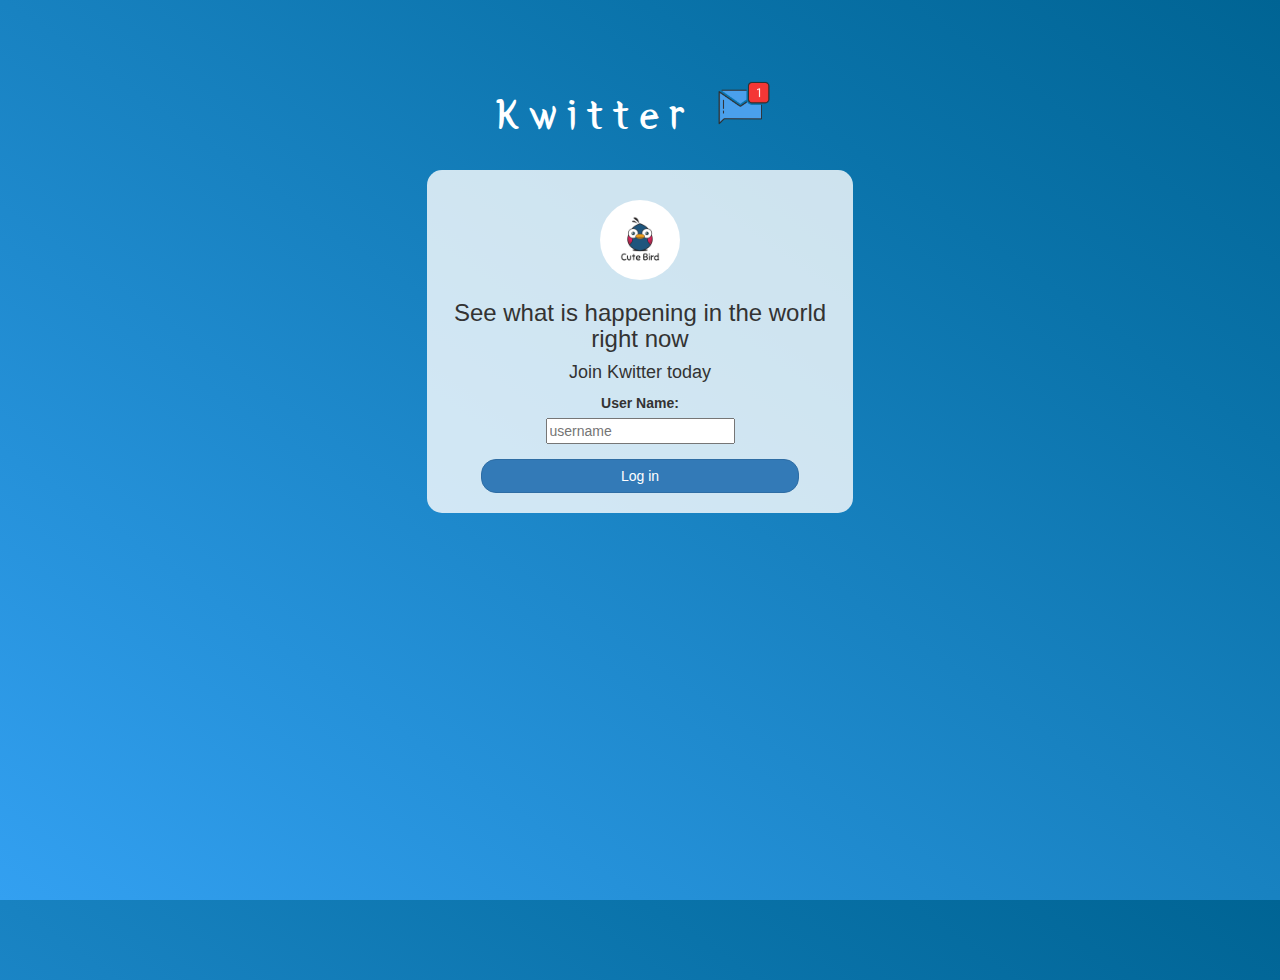
<file: index.html>
<!DOCTYPE html>
<html>
<head>
	<title>Kwitter</title>
<link href="https://fonts.googleapis.com/css?family=Yeon+Sung&display=swap" rel="stylesheet"><meta name="viewport" content="width=device-width, initial-scale=1">

<link rel="stylesheet" href="https://maxcdn.bootstrapcdn.com/bootstrap/3.4.0/css/bootstrap.min.css">
<script src="https://ajax.googleapis.com/ajax/libs/jquery/3.4.1/jquery.min.js"></script>
<script src="https://maxcdn.bootstrapcdn.com/bootstrap/3.4.0/js/bootstrap.min.js"></script>

<link rel="stylesheet" type="text/css" href="style.css">
<script src="kwitter.js"></script>
</head>
<body>
<center>
	<h1 class="header">	
		Kwitter	<sup>
	<img src="m2.png">
	</sup>
</h1>
	<div class="col-lg-4 col-md-6 col-sm-6 col-xs-11 login_div">
	<img src="logo.png" class="logo">
		<h3 >See what is happening in the world right now</h3>
		<h4 >Join Kwitter today</h4>
		<div class="form-group">
		  <label >User Name:</label>
		  <br>
<input type="text" id="user_name" class="form_control" placeholder="username">
		</div>
		<button id="login_button" class="btn btn-primary" onclick="addUser()">Log in</button>
		<br><br>
	</div>
</center>
</body>
</html>
</file>
<file: style.css>
html, body
{
  height: 100%;
  margin: 0;
}

body
{
background-image: linear-gradient(to right top, #33a0f1, #2591d9, #1882c1, #0a73aa, #006494);
}

.header
{
	color: white;font-family: 'Yeon Sung';font-size: 45px;letter-spacing: 10px;margin-top: 80px;
}
.header img
{
	width: 80px;margin-left: -15px;
}

.login_div
{
	background: rgba(255,255,255,0.8);float: none;border-radius: 15px;
}

.logo
{
	width: 80px;margin-top: 30px;border-radius: 40px;
}

#login_button
{
	width: 80%;border-radius: 15px;
}

.room_name
{
	cursor: pointer;
	font-size: 20px;
}


#logout
{
	font-size: 20px; float: right;
}


#output
{
	padding: 10px; width:80%;background: rgba(255,255,255,0.8);border-radius: 15px;
}

.input_div_room_page
{
	width: 80%;
}

.input_div label
{
	color: white;font-size: 20px;
}


.input_div_message_page
{
	position: fixed;bottom: 0px;width: 100%;background: rgba(255,255,255,0.8);
}
.input_div_message_page label
{
	color: black;
}
.input_div_message_page #msg
{
	width: 80%;
}
.input_div_message_page button
{
	margin-top: 15px;
	width: 50%; 
}
.color_white
{
	color: white
}

.user_tick
{
	width:20px;
}
.message_h4
{
	padding-left:5px;color:grey;
}
</file>
